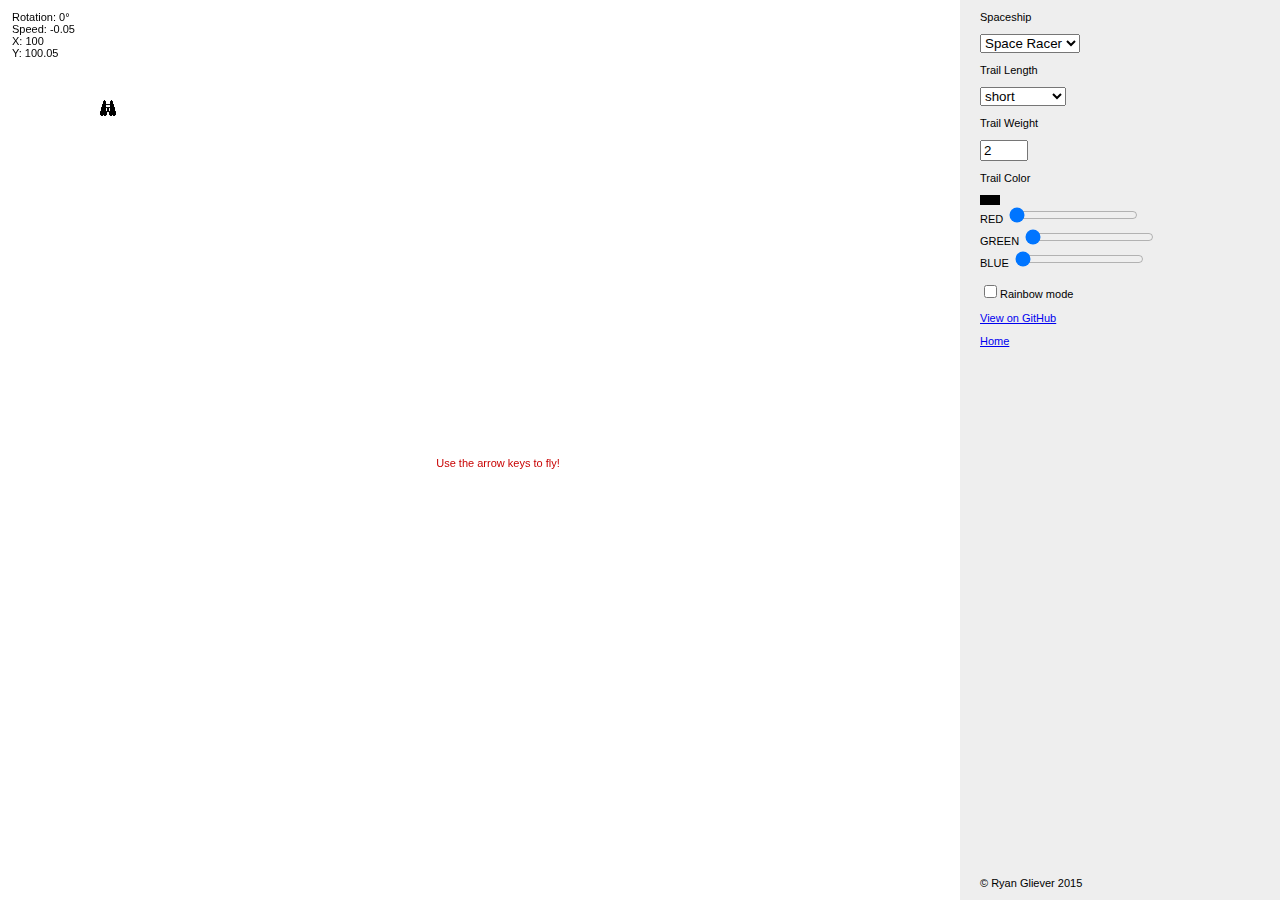
<file: index.html>
<!-- Ryan Gliever 2015 -->

<!DOCTYPE html>
<html lang="en">
<head>
	<title>spaceship</title>
	<link rel="stylesheet" href="css/game.css" />
</head>

<body style="overflow: hidden">
	<script src="js/game.js"></script>
	<div id="sidepanel">
		<div>
			<p class="label">Spaceship</p>
			<select onchange="changeShip(this.value)" id="ship_select">
				<option value="images/spaceship.png">Space Racer</option>
				<option value="images/luminati.png">Luminati</option>
				<option value="images/xwing.png">X-wing</option>
			</select>
		</div>
		<div>
			<p class="label">Trail Length</p>
			<select onchange="setMaxTrailLength(this.value)" id="trail_length">
				<option value="50">short</option>
				<option value="150">medium</option>
				<option value="300">long</option>
				<option value="20000">permanent</option>
			</select>
		</div>
		<div id="trail_weight">
			<p class="label">Trail Weight</p>
			<input onchange="setTrailWeight(this.value)" type="number" id="wgt" min="0" max="6" value="2">
		</div>
		<div id="trail_color">
			<p class="label">Trail Color</p>
			<div id="color_box"></div>
			<div class="color_select">
				<label class="label">RED</label>
				<input onchange="adjustColors(this.value, this.id)" type="range" id="r_slide" min="0" max="255" value="0">
			</div>
			<div class="color_select">
				<label class="label">GREEN</label>
				<input onchange="adjustColors(this.value, this.id)" type="range" id="g_slide" min="0" max="255" value="0">
			</div>
			<div class="color_select">
				<label class="label">BLUE</label>
				<input onchange="adjustColors(this.value, this.id)" type="range" id="b_slide" min="0" max="255" value="0">
			</div>
		</div>
		<div id="rainbow">
			<p class="label"><input onchange="rainbowMode(this.checked)" type="checkbox" name="rainbowMode">Rainbow mode</p>
		</div>
		<div id="links">
			<p class="label"><a href="https://github.com/rgliever/rgliever.github.io">View on GitHub</a></p>
			<p class="label"><a href="http://rgliever.com">Home</a></p>
		</div>
		<div id="foot">
			<p class="label">&#169; Ryan Gliever 2015</p>
		</div>
	</div>
</body>

</html>
</file>
<file: css/game.css>
/* Ryan Gliever 2015 */

#sidepanel {
	position: fixed;
	width: 300px;
	height: 100%;
	right: 0;
	top: 0;
	background: #eeeeee;
	padding-left: 20px;

}

.label {
	font-family: Helvetica;
	font-size: 11px;
}

.color_select {
	width: 100%;
	margin: 0;
	padding: 0;
}

#color_box {
	width: 20px;
	height: 10px;
	background-color: rgba(0,0,0, 1);
}

#foot {
	position: absolute;
	bottom: 0;
}
</file>
